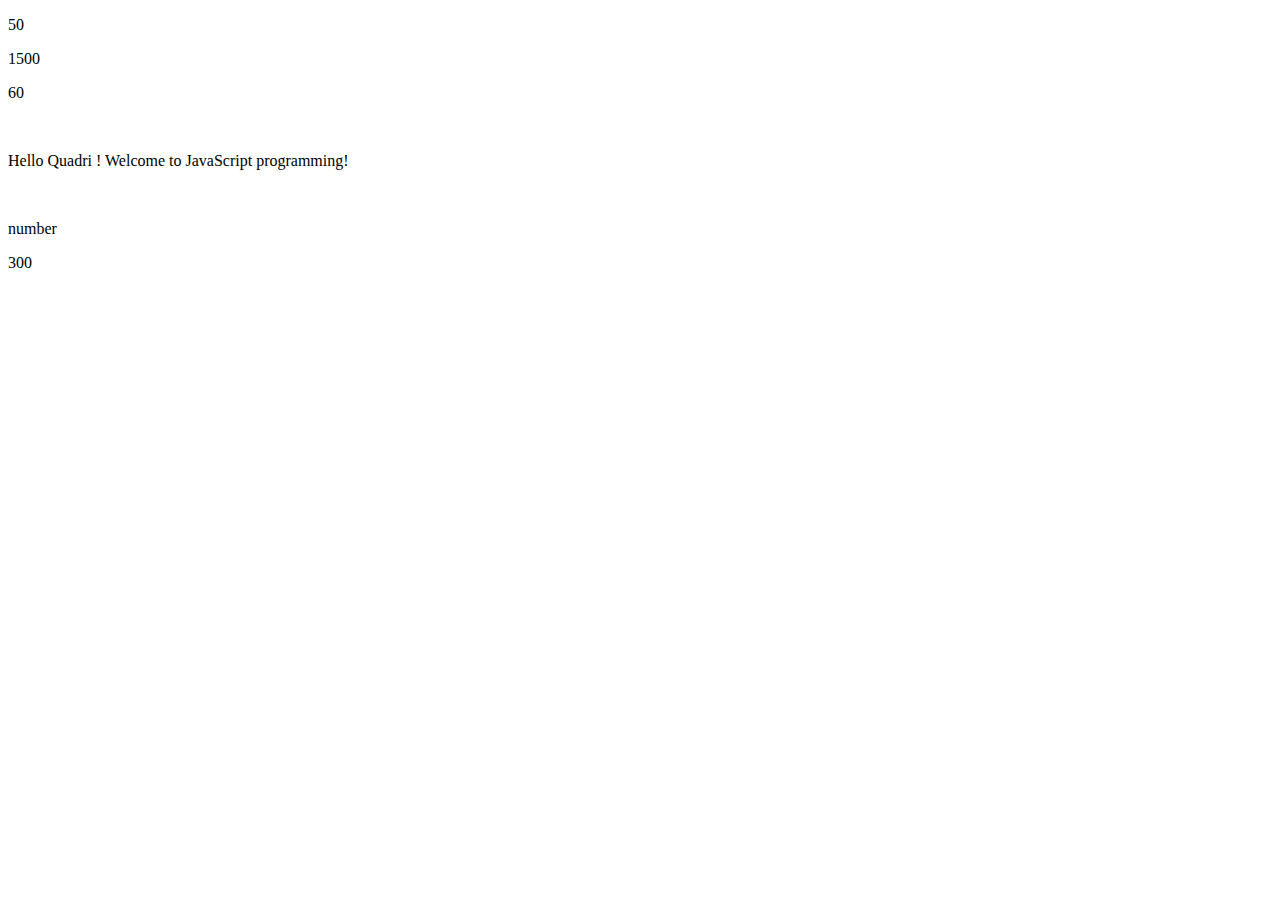
<file: New-task/index.html>
<!DOCTYPE html>
<html lang="en">
<head>
    <meta charset="UTF-8">
    <meta name="viewport" content="width=device-width, initial-scale=1.0">
    <title>Document</title>
</head>
<body>
    <p id="Add"></p>
    <p id="multiply"></p>
    <p id="subtraction"></p>
    <br>
    <p id="greet"></p>
    <br>
    <p id="Type"></p>

    <p id="minute"></p>
    <script src="script.js"></script>
</body>
</html>
</file>
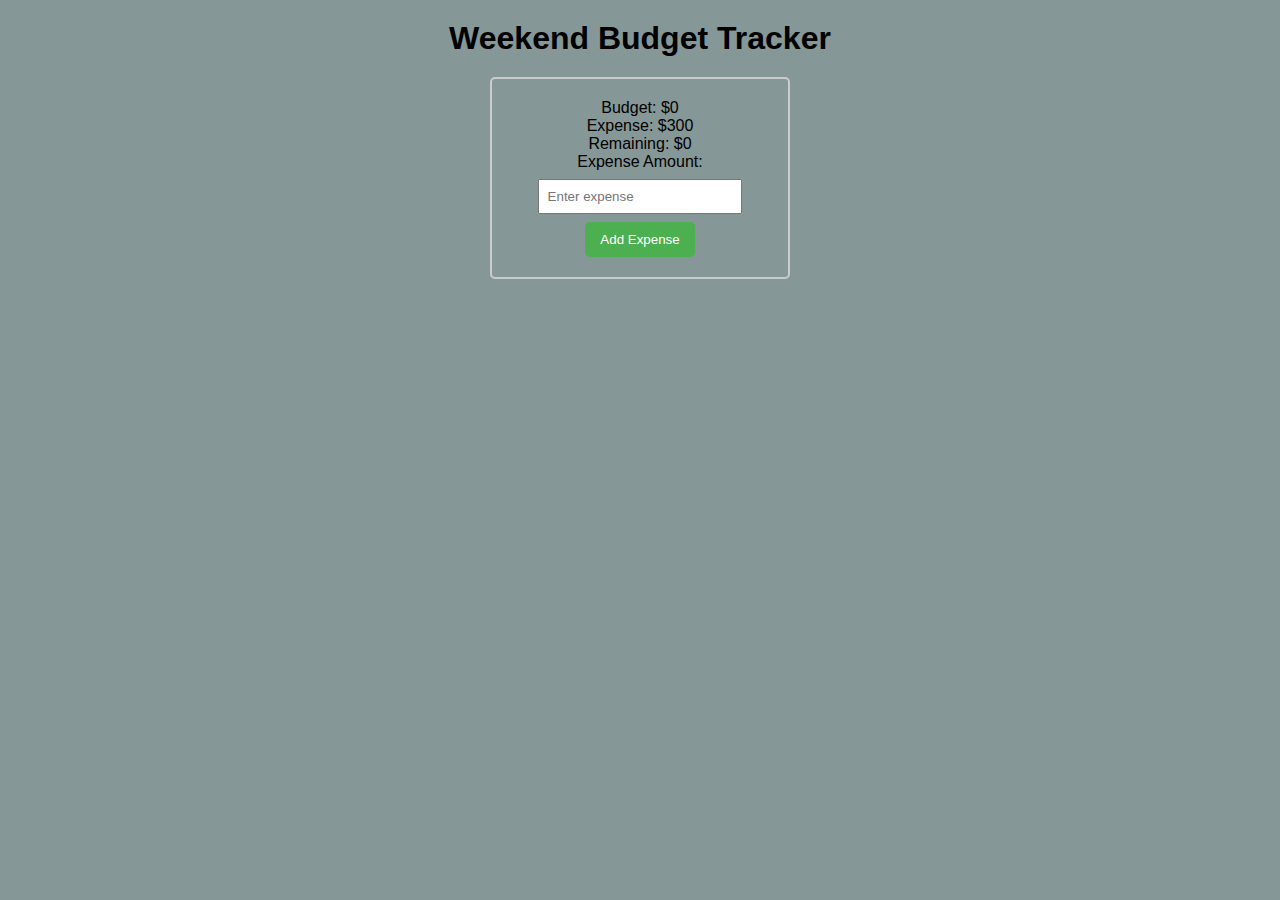
<file: Assignment/java.htm>
<!DOCTYPE html>
<html lang="en">
<head>
  <meta charset="UTF-8">
  <meta name="viewport" content="width=device-width, initial-scale=1.0">
  <title>Weekend Budget</title>
</head>
<link rel="stylesheet" href="style.css">
<body>
  <h1>Weekend Budget Tracker</h1>

  <div id="budget-container">
    <p id="displayBudget">Budget: $0</p>
    <p id="displayExpense">Expense: $300</p>
    <p id="displayRemaining">Remaining: $0</p>

    <label for="expense-input">Expense Amount:</label>
    <input type="number" id="expense-input" placeholder="Enter expense">
    <button onclick="addExpense()">Add Expense</button>
  </div>


  <script src="script.js"></script>
</body>
</html>
</file>
<file: Assignment/style.css>
*{
    margin: 0;
    padding: 0;
    box-sizing: border-box;
}


body {
    font-family: sans-serif;
    text-align: center;
    margin: 20px;
    background-color: rgb(134, 151, 151);
  }
  
  #budget-container {
    width: 300px;
    margin: 20px auto;
    border: 2px solid #ccc;
    padding: 20px;
    border-radius: 5px;
  }
  
  input[type="number"] {
    width: 80%;
    padding: 8px;
    margin: 8px 0;
    box-sizing: border-box;
  }
  
  button {
    background-color: #4CAF50;
    color: white;
    padding: 10px 15px;
    border: none;
    border-radius: 5px;
    cursor: pointer;
  }
</file>
